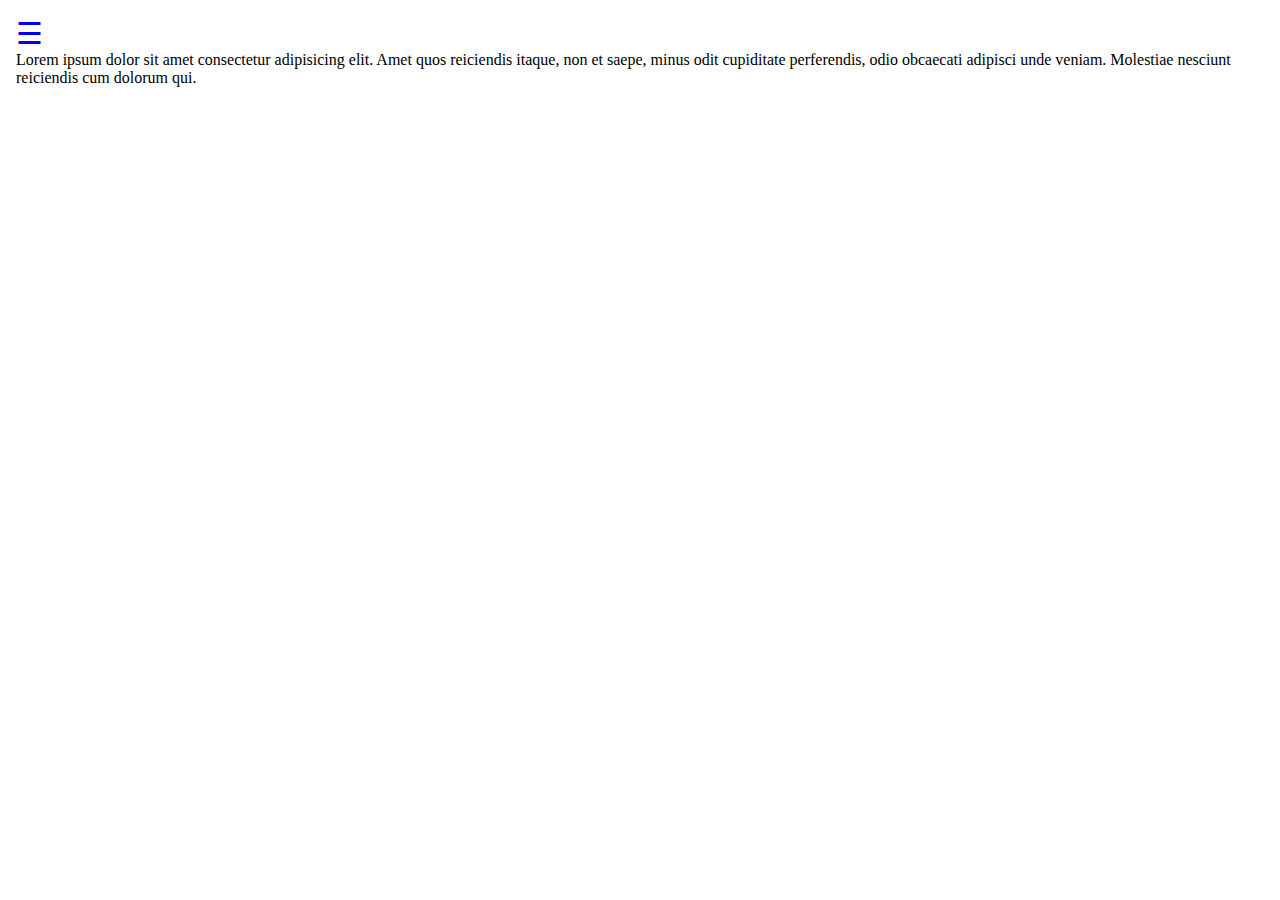
<file: page.html>
<!DOCTYPE html>
<html lang="en">
<head>
    <meta charset="UTF-8">
    <meta name="viewport" content="width=device-width, initial-scale=1.0">
    <link rel="stylesheet" href="page.css">
    <title>Document</title>
</head>
<body>
    <div class="wrapper">
        <div id="sidebar">
            <a class="times" href="#" onclick="closeNav()">&times;</a>
            <a href="index.html">Home</a>
            <a href="#">contact</a>
            <a href="about.html">about</a>
            <a href="page.html">blog</a>
        </div>
        <div id="main">
            <a href="#" class="open" onclick="openNav()">&#9776;</a>
            <p>Lorem ipsum dolor sit amet consectetur adipisicing elit. Amet quos reiciendis
                 itaque, non et saepe, minus odit cupiditate perferendis, odio obcaecati 
                adipisci unde veniam. Molestiae nesciunt reiciendis cum dolorum qui.</p>
        </div>
    </div>
    <script>
        function openNav(){
            document.getElementById('sidebar').style.width ="250px";
            document.getElementById('open').style.marginLeft ="250px";
        }
        function closeNav(){
            document.getElementById('sidebar').style.width ="0";
            document.getElementById('open').style.marginLeft ="0";   
        }
    </script>
</body>
</html>
</file>
<file: page.css>
* {
    margin: 0;
    padding: 0;
    box-sizing: border-box;
}
#sidebar {
    height: 100vh;
    background-color: black;
    position: fixed;
    top: 0;
    left: 0;
    z-index: 1;
    padding-top: 60px;
    overflow-x: hidden;
    width: 0;

}
#sidebar a {
    display: block;
    padding: 8px 8px 8px 32px;
    font-size: 30px;
    text-decoration: none;
    color: white;

}
.times {
    position: absolute;
    right: 25px;
    top: 0;
    margin-left: 50px;
}
.open {
    font-size: 30px;
    text-decoration: none;
}
#main {
    padding: 16px;
}
</file>
